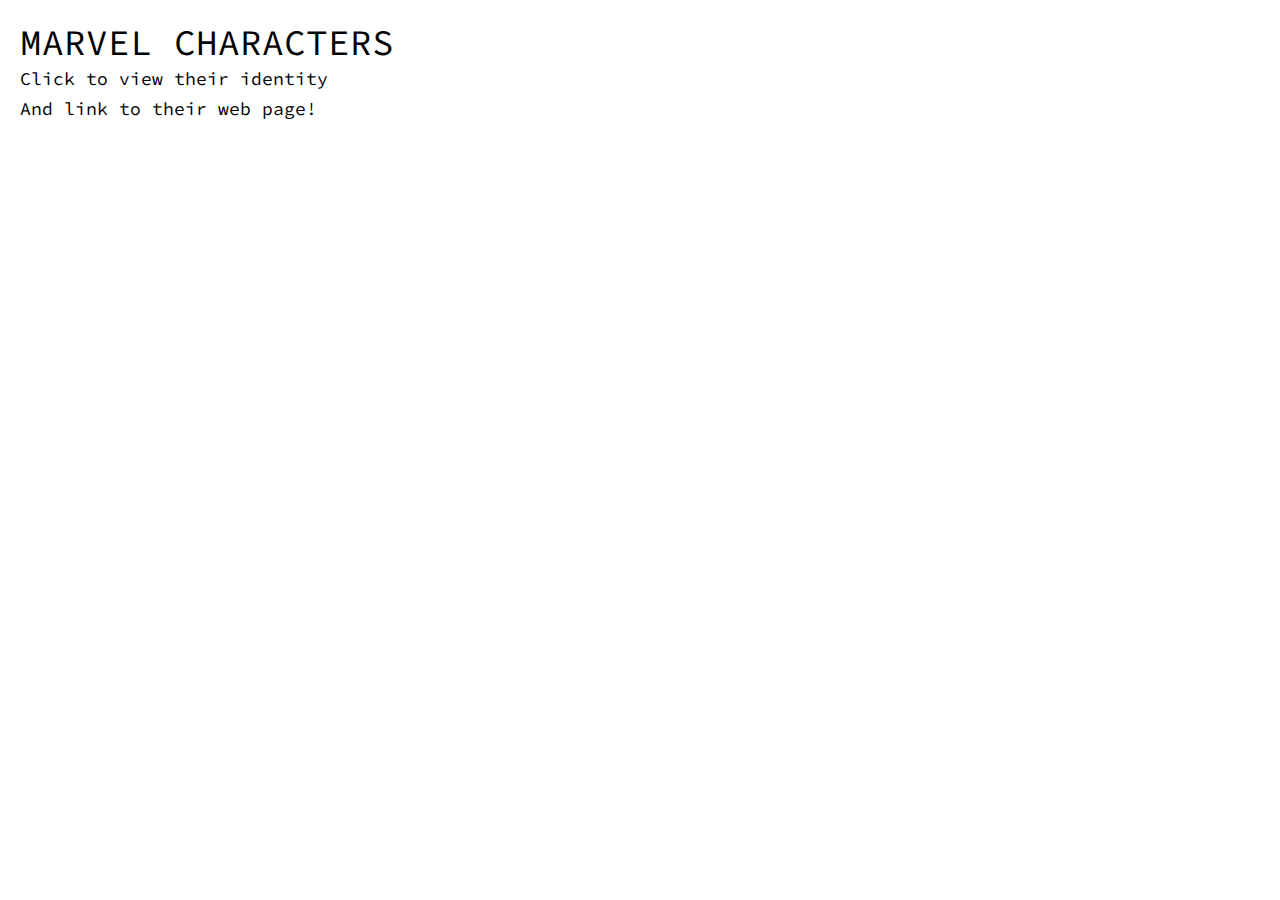
<file: infinity/index.html>
<!DOCTYPE html>
<html lang="en">
<head>
    <meta charset="utf-8">
    <title>Marvel Characters | Force layout with images</title>
    <!-- http://bl.ocks.org/eesur/be2abfb3155a38be4de4 -->
    <script src="https://d3js.org/d3.v3.min.js" charset="utf-8"></script>

    <style>
      @import url(https://fonts.googleapis.com/css?family=Source+Code+Pro:400,600);
      body {font-family: "Source Code Pro", Consolas, monaco, monospace; line-height: 160%; font-size: 16px;  margin: 0; }
      path.link {
        fill: none;
        stroke-width: 2px;
      }
      .node:not(:hover) .nodetext {
        display: none;
      }
      h1 { font-size: 36px; margin: 10px 0; text-transform: uppercase; font-weight: normal;}
      h2, h3 { font-size: 18px; margin: 5px 0 ; font-weight: normal;}
      header {padding: 20px; position: absolute; top: 0; left: 0;}
      a:link { color: #EE3124; text-decoration: none;}
      a:visited { color: #EE3124; }
      a:hover { color: #A4CD39; text-decoration: underline;}
      a:active { color: #EE3124; }
      body{background: #fff;}
    </style>
</head>
    

<body>
    <header>
      <h1>Marvel Characters</h1>
      <h2>Click to view their identity</h2>
      <h3>And link to their web page!</h3>
    </header>
    <!-- container for force layout visualisation  -->
    <section id="vis"></section> 
<script>

// some colour variables
  var tcBlack = "#130C0E";

// rest of vars
var w = 960,
    h = 800,
    maxNodeSize = 50,
    x_browser = 20,
    y_browser = 25,
    root;
 
var vis;
var force = d3.layout.force(); 

vis = d3.select("#vis").append("svg").attr("width", w).attr("height", h);
 
d3.json("marvel.json", function(json) {
 
  root = json;
  root.fixed = true;
  root.x = w / 2;
  root.y = h / 4;
 
 
        // Build the path
  var defs = vis.insert("svg:defs")
      .data(["end"]);
 
 
  defs.enter().append("svg:path")
      .attr("d", "M0,-5L10,0L0,5");
 
     update();
});
 
 
/**
 *   
 */
function update() {
  var nodes = flatten(root),
      links = d3.layout.tree().links(nodes);
 
  // Restart the force layout.
  force.nodes(nodes)
        .links(links)
        .gravity(0.05)
    .charge(-1500)
    .linkDistance(100)
    .friction(0.5)
    .linkStrength(function(l, i) {return 1; })
    .size([w, h])
    .on("tick", tick)
        .start();
 
   var path = vis.selectAll("path.link")
      .data(links, function(d) { return d.target.id; });
 
    path.enter().insert("svg:path")
      .attr("class", "link")
      // .attr("marker-end", "url(#end)")
      .style("stroke", "#eee");
 
 
  // Exit any old paths.
  path.exit().remove();
 
 
 
  // Update the nodes…
  var node = vis.selectAll("g.node")
      .data(nodes, function(d) { return d.id; });
 
 
  // Enter any new nodes.
  var nodeEnter = node.enter().append("svg:g")
      .attr("class", "node")
      .attr("transform", function(d) { return "translate(" + d.x + "," + d.y + ")"; })
      .on("click", click)
      .call(force.drag);
 
  // Append a circle
  nodeEnter.append("svg:circle")
      .attr("r", function(d) { return Math.sqrt(d.size) / 10 || 4.5; })
      .style("fill", "#eee");
 
   
  // Append images
  var images = nodeEnter.append("svg:image")
        .attr("xlink:href",  function(d) { return d.img;})
        .attr("x", function(d) { return -25;})
        .attr("y", function(d) { return -25;})
        .attr("height", 50)
        .attr("width", 50);
  
  // make the image grow a little on mouse over and add the text details on click
  var setEvents = images
          // Append hero text
          .on( 'click', function (d) {
              d3.select("h1").html(d.hero); 
              d3.select("h2").html(d.name); 
              d3.select("h3").html ("Take me to " + "<a href='" + d.link + "' >"  + d.hero + " web page ⇢"+ "</a>" ); 
           })

          .on( 'mouseenter', function() {
            // select element in current context
            d3.select( this )
              .transition()
              .attr("x", function(d) { return -60;})
              .attr("y", function(d) { return -60;})
              .attr("height", 100)
              .attr("width", 100);
          })
          // set back
          .on( 'mouseleave', function() {
            d3.select( this )
              .transition()
              .attr("x", function(d) { return -25;})
              .attr("y", function(d) { return -25;})
              .attr("height", 50)
              .attr("width", 50);
          });

  // Append hero name on roll over next to the node as well
  nodeEnter.append("text")
      .attr("class", "nodetext")
      .attr("x", x_browser)
      .attr("y", y_browser +15)
      .attr("fill", tcBlack)
      .text(function(d) { return d.hero; });
 
 
  // Exit any old nodes.
  node.exit().remove();
 
 
  // Re-select for update.
  path = vis.selectAll("path.link");
  node = vis.selectAll("g.node");
 
function tick() {
 
 
    path.attr("d", function(d) {
 
     var dx = d.target.x - d.source.x,
           dy = d.target.y - d.source.y,
           dr = Math.sqrt(dx * dx + dy * dy);
           return   "M" + d.source.x + "," 
            + d.source.y 
            + "A" + dr + "," 
            + dr + " 0 0,1 " 
            + d.target.x + "," 
            + d.target.y;
  });
    node.attr("transform", nodeTransform);    
  }
}

 
/**
 * Gives the coordinates of the border for keeping the nodes inside a frame
 * http://bl.ocks.org/mbostock/1129492
 */ 
function nodeTransform(d) {
  d.x =  Math.max(maxNodeSize, Math.min(w - (d.imgwidth/2 || 16), d.x));
    d.y =  Math.max(maxNodeSize, Math.min(h - (d.imgheight/2 || 16), d.y));
    return "translate(" + d.x + "," + d.y + ")";
   }
 
/**
 * Toggle children on click.
 */ 
function click(d) {
  if (d.children) {
    d._children = d.children;
    d.children = null;
  } else {
    d.children = d._children;
    d._children = null;
  }
 
  update();
}
 
 
/**
 * Returns a list of all nodes under the root.
 */ 
function flatten(root) {
  var nodes = []; 
  var i = 0;
 
  function recurse(node) {
    if (node.children) 
      node.children.forEach(recurse);
    if (!node.id) 
      node.id = ++i;
    nodes.push(node);
  }
 
  recurse(root);
  return nodes;
} 
  
  
</script>

</body>
</html>
</file>
